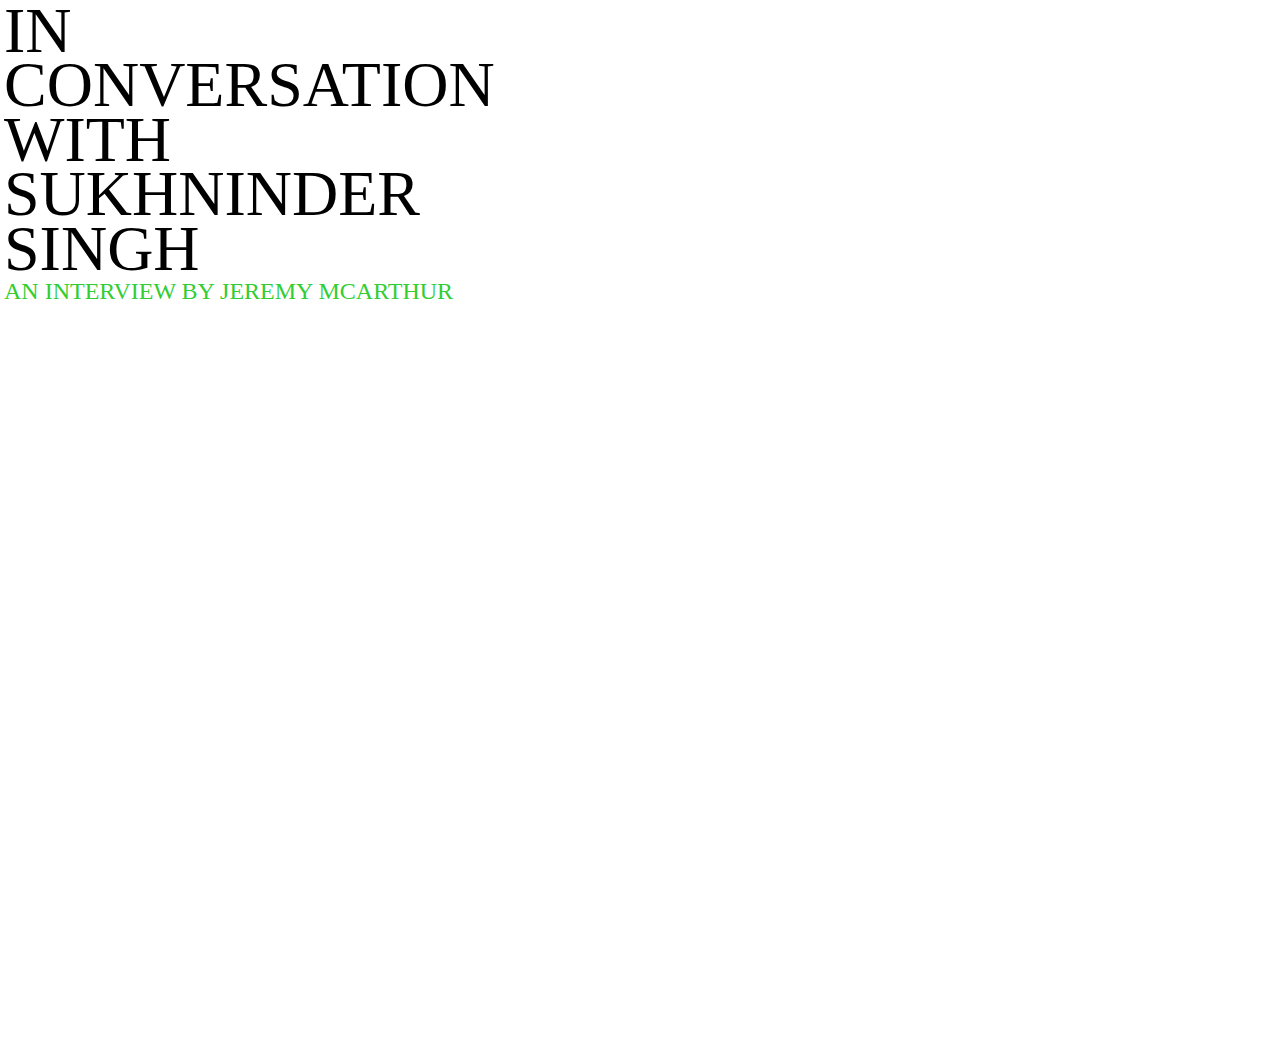
<file: index.html>
<!DOCTYPE html>
<head>
	<title>In conversation with</title>
	<link href="styleinter.css" rel="stylesheet">
</head>
<body>

	<header>
		<h1>In conversation with Sukhninder Singh</h1>
		<h2>An interview by Jeremy McArthur</h2>
	</header>

	<main>

		<section class="toggle">
			<h3>Jer- What is your favourive medium to work in?</h3>
			<p>Sukhninder-My favourite medium to work is my laptop. I always use my laptop to do
some creativity. I had all adobe softwares in my laptop like Adobe
photoshop, Adobe illustrator, Adobe Indesign, etc. </p>
		</section>

		<section class="toggle">
			<h3>Jer- Do you belive that art in general is a way to help you help ones or just yourself explain or express your feeling?</h3>
			<p>Sukhninder-Yes, art is a great medium to express your feelings. Art is a visualization
through which you can tell your feelings to anyone and people do not
easily forget what they saw with their eyes.</p>
		</section>

		<section class="toggle">
			<h3>Jer- Is it more impotant then ever to be politcal or enviromentaly advocated in your art?</h3>
			<p>No, I am not the kind of designer who needs an entertainment source to
focus on his work. But I also want to say that I do not have any problem
in this.</p>
		</section>

		<section class="toggle">
			<h3>Jer- Are you a designer who needs music or some kind of stimuli to focus?</h3>
			<p>Sukhninder-I want to be a motion graphic designer after graduation thats why I am
learning graphic design because graphic design is the base of motion 
graphic design once I complete my graphic design course then I will do 
motion graphic design course for one year. </p>
		</section>

		<section class="toggle">
			<h3>Jer- What is your dream field/occupation after your graduate?</h3>
			<p>Sukhninder-I want to be a motion graphic designer after graduation thats why I am
learning graphic design because graphic design is the base of motion 
graphic design once I complete my graphic design course then I will do 
motion graphic design course for one year. </p>
		</section>

		<section class="toggle">
			<h3>Jer-  In your opinion is talent measured in the level of natural ability or the work, experience, technique and passion that goes into your art?</h3>
			<p>Sukhninder-I am not sure about this but I think everyone has diferent talent, some are
born talented and some made by passion and some made by hard work.
All are best in his work so we can’t compare one with another.</p>
		</section>

		<section class="toggle">
			<h3>Jer- What is your favourite curse word?</h3>
			<p>...</p>
		</section>



	</main>
	<script src="scripts.js"></script>
</body>
</file>
<file: styleinter.css>
/* Interview */
* {
	box-sizing: border-box;
}
html {
	background-color: white;
}
body {
	font-family: georgia,;
	font-weight: bold;
	line-height: 1.25;
	margin: 0;
	padding: 0;
	background-image: url(https://www.gannett-cdn.com/-mm-/8f34608b555ec32dd768545f79953f0d1ac02edc/c=1-0-1022-768/local/-/media/2016/12/31/Treasure%20Coast/TreasureCoast/636187854081482016-motv-x.jpg?width=534&height=401&fit=crop);
	background-repeat: no-repeat;
background-size: cover;
background-position: center;
	

}
header {
	padding: 0.25em;
	margin: 0 auto;
}
main {
	padding: 2em 0.25em;
	perspective: 100em;
  perspective-origin: top;
}
section {
	max-width: 40em;
	margin: 0 auto;
	padding: 1em 0;
	transition: all 0.5s ease;
	filter: blur(3px)
}
section:nth-child(1) {
	transform: rotateY(45deg) rotateX(15deg) scale(0.75) translateX(-15em);
	opacity: 0;
}
section:nth-child(2) {
	transform: rotateY(45deg) rotateX(15deg) scale(0.75) translateX(-15em);
	opacity: 0;
}
section:nth-child(3) {
	transform: rotateY(45deg) rotateX(15deg) scale(0.75) translateX(-15em);
	opacity: 0;
}
section:nth-child(4) {
	transform: rotateY(45deg) rotateX(15deg) scale(0.75) translateX(-15em);
	opacity: 0;
}
section:nth-child(5) {
	transform: rotateY(45deg) rotateX(15deg) scale(0.75) translateX(-15em);
	opacity: 0;
}
section:nth-child(6) {
	transform: rotateY(45deg) rotateX(15deg) scale(0.75) translateX(-15em);
	opacity: 0;
}
section:nth-child(7) {
	transform: rotateY(45deg) rotateX(15deg) scale(0.75) translateX(-15em);
	opacity: 0;
}
section:hover {
	transform: rotate(0) scale(1.5) translate(0);
	filter:blur(0);
	opacity: 100;
}
h1 {
	font-size: 4em;
	margin: 0;
	padding: 0;
	text-transform: uppercase;
	line-height: 0.85;
	font-weight: 400;
	word-spacing: 100vh;
}
h2 {
	color: limegreen;
	display: inline;
	font-weight: 400;
	text-transform: uppercase;

}
h3 {
	margin: 0;
	padding: 0;
	font-size: 1.25em;
	color: red;
	font-weight: 400;
	text-transform: uppercase;
}
p { transform: rotateY(45deg) rotateX(15deg) scale(0.75) translateX(-15em);
	opacity: 0;
	margin: 0 0 1em 0;
}


h1:hover {color: red;
	text-transform:font;
	font-family: helvetica;
}


h2:hover {filter: invert(1);
transform:);
}

.toggle p {
	opacity: 0;
	height:0;
	overflow: hidden;
	transition: all 0.5s;
	transform: translateX(-5em);
	}
.show p{ opacity: 1;
	height: auto;
	transform: translateX(0); }

.toggle h3 {cursor: pointer;
opacity: 0.7;
transition: all 0.5s;
transform: translateY(0);}

.show h3 {}
</file>
